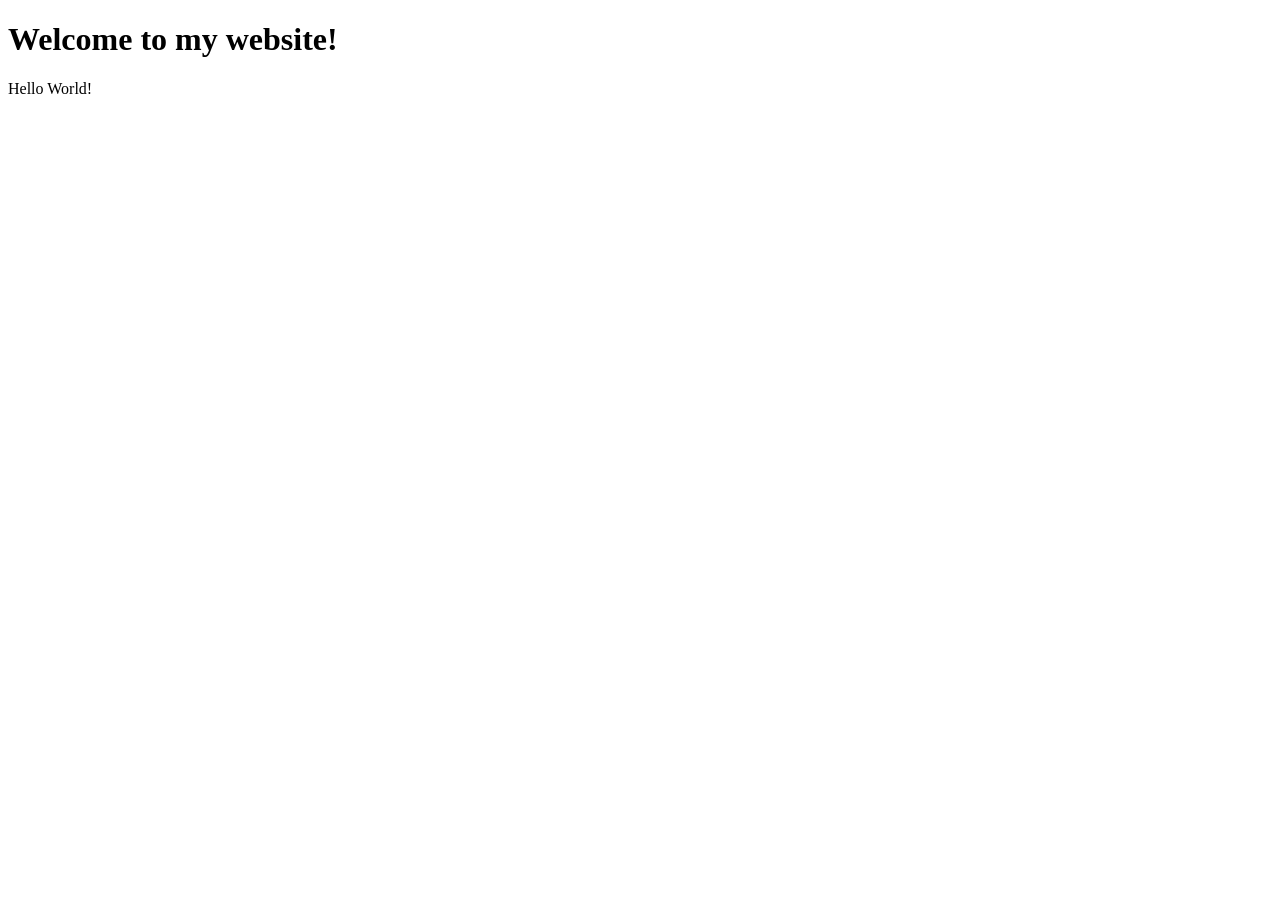
<file: 00-demo-website/index.html>
<!DOCTYPE html>
<html lang="en">
    <head>
        <meta charset="UTF-8" />
        <meta name="viewport" content="width=device-width, initial-scale=1.0" />
        <title>My Website</title>
    </head>
    <body>
        <h1>Welcome to my website!</h1>
        <p>Hello World!</p>

        <!-- <script>
            alert("Hi, there!");
        </script> -->
        <script src="script.js"></script>
    </body>
</html>
</file>
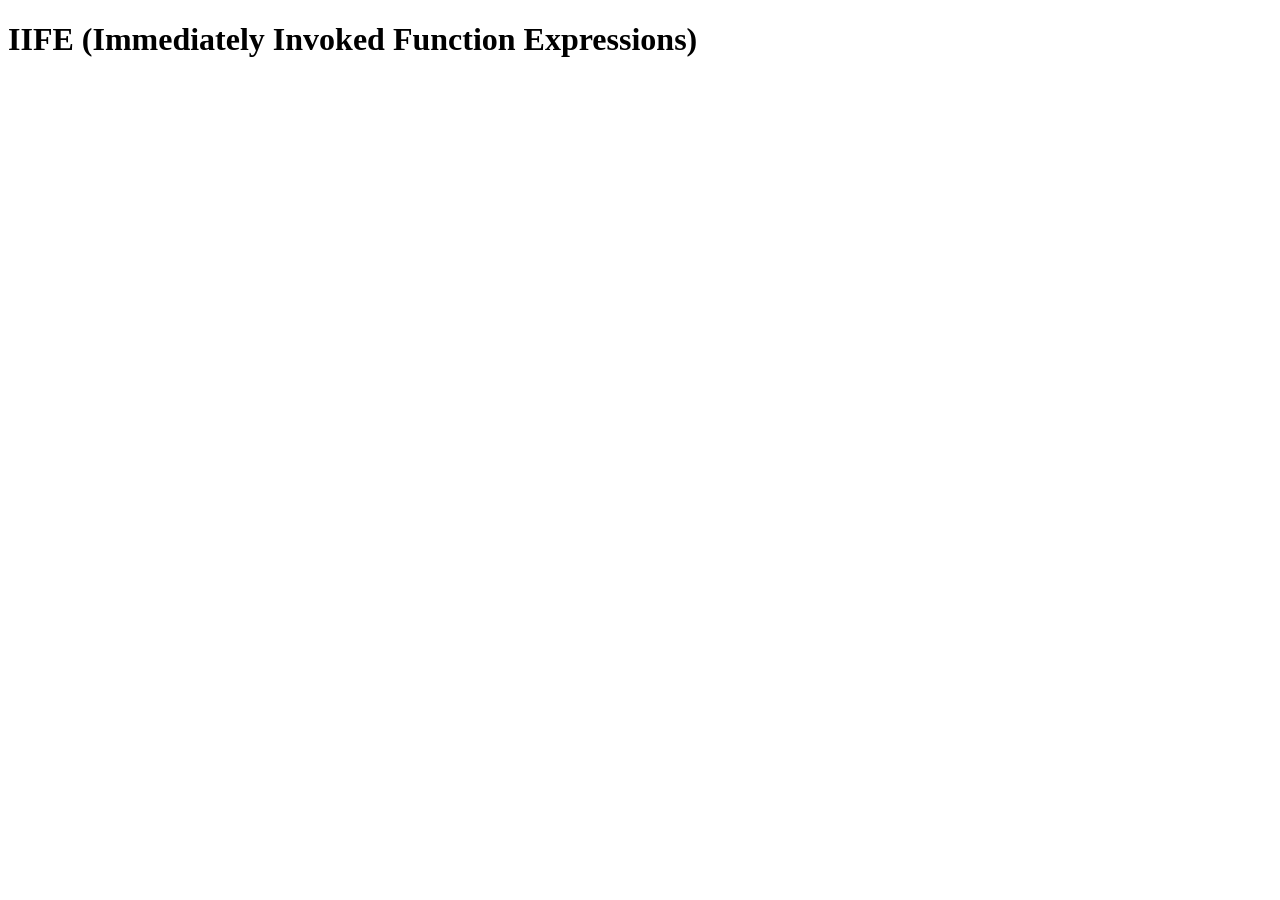
<file: 03-functions-scope/08-iife/index.html>
<!DOCTYPE html>
<html lang="en">
    <head>
        <meta charset="UTF-8" />
        <meta http-equiv="X-UA-Compatible" content="IE=edge" />
        <meta name="viewport" content="width=device-width, initial-scale=1.0" />
        <title>IIFE (Immediately Invoked Function Expressions)</title>
    </head>
    <body>
        <h1>IIFE (Immediately Invoked Function Expressions)</h1>
        <script src="otherscript.js"></script>
        <script src="script.js"></script>
    </body>
</html>
</file>
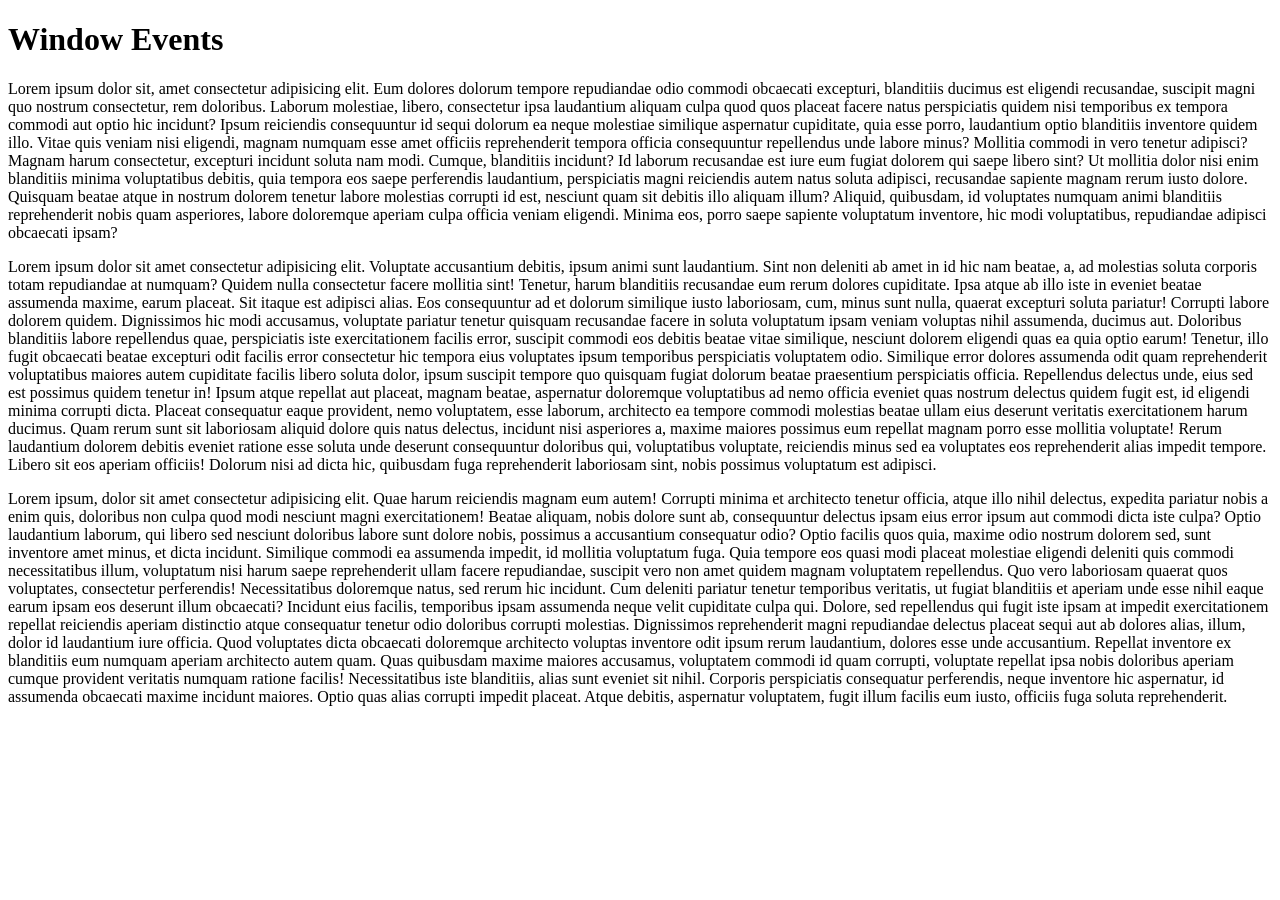
<file: 07-events/10-window-events/index.html>
<!DOCTYPE html>
<html lang="en">
    <head>
        <meta charset="UTF-8" />
        <meta http-equiv="X-UA-Compatible" content="IE=edge" />
        <meta name="viewport" content="width=device-width, initial-scale=1.0" />
        <!-- Script in head -->
        <!-- Use `defer` when you put script in head -->
        <script src="./script.js" defer></script>
        <title>Window Events</title>
    </head>
    <body>
        <h1>Window Events</h1>

        <p>
            Lorem ipsum dolor sit, amet consectetur adipisicing elit. Eum
            dolores dolorum tempore repudiandae odio commodi obcaecati
            excepturi, blanditiis ducimus est eligendi recusandae, suscipit
            magni quo nostrum consectetur, rem doloribus. Laborum molestiae,
            libero, consectetur ipsa laudantium aliquam culpa quod quos placeat
            facere natus perspiciatis quidem nisi temporibus ex tempora commodi
            aut optio hic incidunt? Ipsum reiciendis consequuntur id sequi
            dolorum ea neque molestiae similique aspernatur cupiditate, quia
            esse porro, laudantium optio blanditiis inventore quidem illo. Vitae
            quis veniam nisi eligendi, magnam numquam esse amet officiis
            reprehenderit tempora officia consequuntur repellendus unde labore
            minus? Mollitia commodi in vero tenetur adipisci? Magnam harum
            consectetur, excepturi incidunt soluta nam modi. Cumque, blanditiis
            incidunt? Id laborum recusandae est iure eum fugiat dolorem qui
            saepe libero sint? Ut mollitia dolor nisi enim blanditiis minima
            voluptatibus debitis, quia tempora eos saepe perferendis laudantium,
            perspiciatis magni reiciendis autem natus soluta adipisci,
            recusandae sapiente magnam rerum iusto dolore. Quisquam beatae atque
            in nostrum dolorem tenetur labore molestias corrupti id est,
            nesciunt quam sit debitis illo aliquam illum? Aliquid, quibusdam, id
            voluptates numquam animi blanditiis reprehenderit nobis quam
            asperiores, labore doloremque aperiam culpa officia veniam eligendi.
            Minima eos, porro saepe sapiente voluptatum inventore, hic modi
            voluptatibus, repudiandae adipisci obcaecati ipsam?
        </p>

        <p>
            Lorem ipsum dolor sit amet consectetur adipisicing elit. Voluptate
            accusantium debitis, ipsum animi sunt laudantium. Sint non deleniti
            ab amet in id hic nam beatae, a, ad molestias soluta corporis totam
            repudiandae at numquam? Quidem nulla consectetur facere mollitia
            sint! Tenetur, harum blanditiis recusandae eum rerum dolores
            cupiditate. Ipsa atque ab illo iste in eveniet beatae assumenda
            maxime, earum placeat. Sit itaque est adipisci alias. Eos
            consequuntur ad et dolorum similique iusto laboriosam, cum, minus
            sunt nulla, quaerat excepturi soluta pariatur! Corrupti labore
            dolorem quidem. Dignissimos hic modi accusamus, voluptate pariatur
            tenetur quisquam recusandae facere in soluta voluptatum ipsam veniam
            voluptas nihil assumenda, ducimus aut. Doloribus blanditiis labore
            repellendus quae, perspiciatis iste exercitationem facilis error,
            suscipit commodi eos debitis beatae vitae similique, nesciunt
            dolorem eligendi quas ea quia optio earum! Tenetur, illo fugit
            obcaecati beatae excepturi odit facilis error consectetur hic
            tempora eius voluptates ipsum temporibus perspiciatis voluptatem
            odio. Similique error dolores assumenda odit quam reprehenderit
            voluptatibus maiores autem cupiditate facilis libero soluta dolor,
            ipsum suscipit tempore quo quisquam fugiat dolorum beatae
            praesentium perspiciatis officia. Repellendus delectus unde, eius
            sed est possimus quidem tenetur in! Ipsum atque repellat aut
            placeat, magnam beatae, aspernatur doloremque voluptatibus ad nemo
            officia eveniet quas nostrum delectus quidem fugit est, id eligendi
            minima corrupti dicta. Placeat consequatur eaque provident, nemo
            voluptatem, esse laborum, architecto ea tempore commodi molestias
            beatae ullam eius deserunt veritatis exercitationem harum ducimus.
            Quam rerum sunt sit laboriosam aliquid dolore quis natus delectus,
            incidunt nisi asperiores a, maxime maiores possimus eum repellat
            magnam porro esse mollitia voluptate! Rerum laudantium dolorem
            debitis eveniet ratione esse soluta unde deserunt consequuntur
            doloribus qui, voluptatibus voluptate, reiciendis minus sed ea
            voluptates eos reprehenderit alias impedit tempore. Libero sit eos
            aperiam officiis! Dolorum nisi ad dicta hic, quibusdam fuga
            reprehenderit laboriosam sint, nobis possimus voluptatum est
            adipisci.
        </p>

        <p>
            Lorem ipsum, dolor sit amet consectetur adipisicing elit. Quae harum
            reiciendis magnam eum autem! Corrupti minima et architecto tenetur
            officia, atque illo nihil delectus, expedita pariatur nobis a enim
            quis, doloribus non culpa quod modi nesciunt magni exercitationem!
            Beatae aliquam, nobis dolore sunt ab, consequuntur delectus ipsam
            eius error ipsum aut commodi dicta iste culpa? Optio laudantium
            laborum, qui libero sed nesciunt doloribus labore sunt dolore nobis,
            possimus a accusantium consequatur odio? Optio facilis quos quia,
            maxime odio nostrum dolorem sed, sunt inventore amet minus, et dicta
            incidunt. Similique commodi ea assumenda impedit, id mollitia
            voluptatum fuga. Quia tempore eos quasi modi placeat molestiae
            eligendi deleniti quis commodi necessitatibus illum, voluptatum nisi
            harum saepe reprehenderit ullam facere repudiandae, suscipit vero
            non amet quidem magnam voluptatem repellendus. Quo vero laboriosam
            quaerat quos voluptates, consectetur perferendis! Necessitatibus
            doloremque natus, sed rerum hic incidunt. Cum deleniti pariatur
            tenetur temporibus veritatis, ut fugiat blanditiis et aperiam unde
            esse nihil eaque earum ipsam eos deserunt illum obcaecati? Incidunt
            eius facilis, temporibus ipsam assumenda neque velit cupiditate
            culpa qui. Dolore, sed repellendus qui fugit iste ipsam at impedit
            exercitationem repellat reiciendis aperiam distinctio atque
            consequatur tenetur odio doloribus corrupti molestias. Dignissimos
            reprehenderit magni repudiandae delectus placeat sequi aut ab
            dolores alias, illum, dolor id laudantium iure officia. Quod
            voluptates dicta obcaecati doloremque architecto voluptas inventore
            odit ipsum rerum laudantium, dolores esse unde accusantium. Repellat
            inventore ex blanditiis eum numquam aperiam architecto autem quam.
            Quas quibusdam maxime maiores accusamus, voluptatem commodi id quam
            corrupti, voluptate repellat ipsa nobis doloribus aperiam cumque
            provident veritatis numquam ratione facilis! Necessitatibus iste
            blanditiis, alias sunt eveniet sit nihil. Corporis perspiciatis
            consequatur perferendis, neque inventore hic aspernatur, id
            assumenda obcaecati maxime incidunt maiores. Optio quas alias
            corrupti impedit placeat. Atque debitis, aspernatur voluptatem,
            fugit illum facilis eum iusto, officiis fuga soluta reprehenderit.
        </p>
    </body>
</html>
</file>
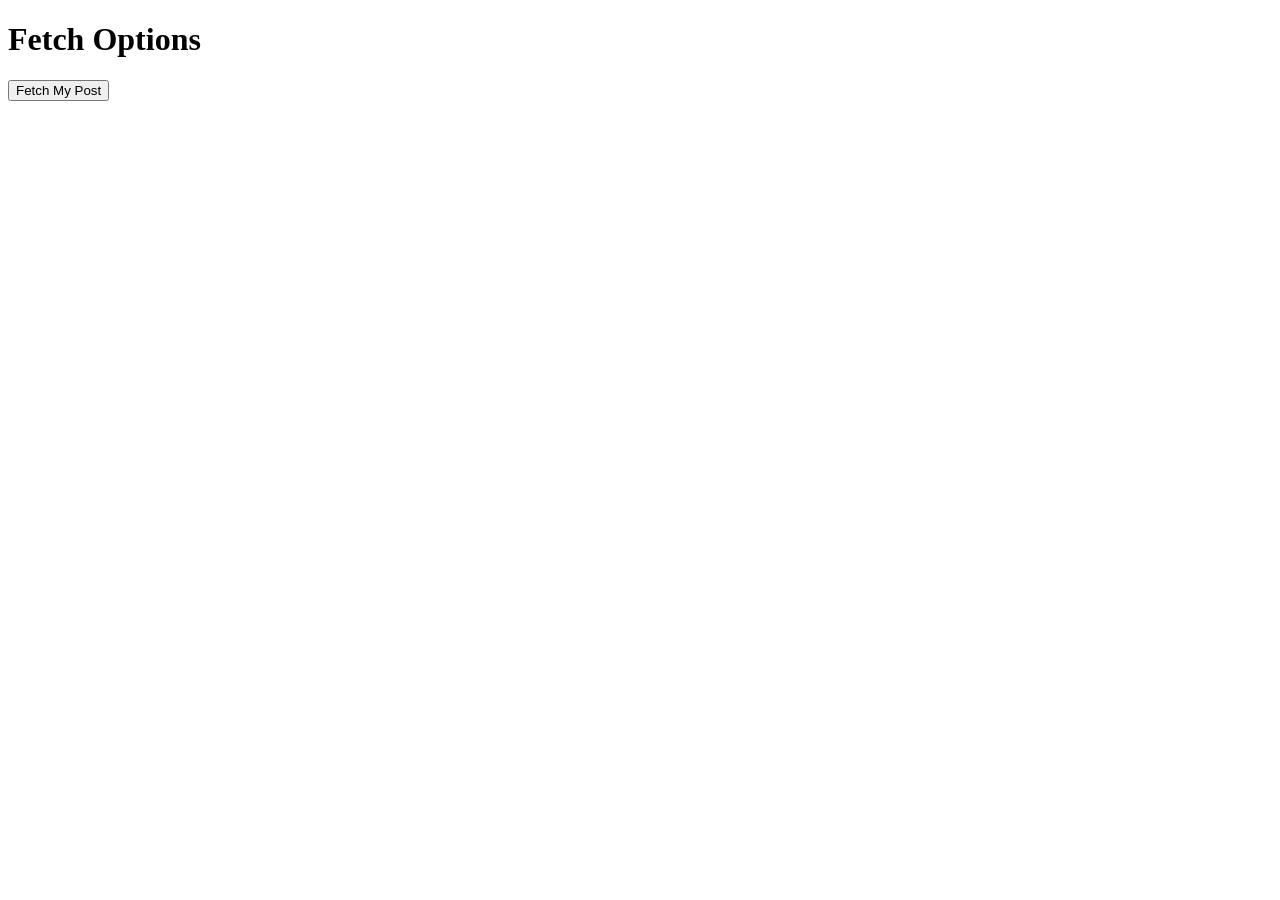
<file: 10-fetch-and-async-await/03-fetch-options/index.html>
<!DOCTYPE html>
<html lang="en">
    <head>
        <meta charset="UTF-8" />
        <meta http-equiv="X-UA-Compatible" content="IE=edge" />
        <meta name="viewport" content="width=device-width, initial-scale=1.0" />
        <title>Fetch Options</title>
    </head>
    <body>
        <h1>Fetch Options</h1>
        <div class="my-post"></div>
        <button id="fetch-post" class="button">Fetch My Post</button>
        <div class="posts"></div>

        <script src="./script.js"></script>
    </body>
</html>
</file>
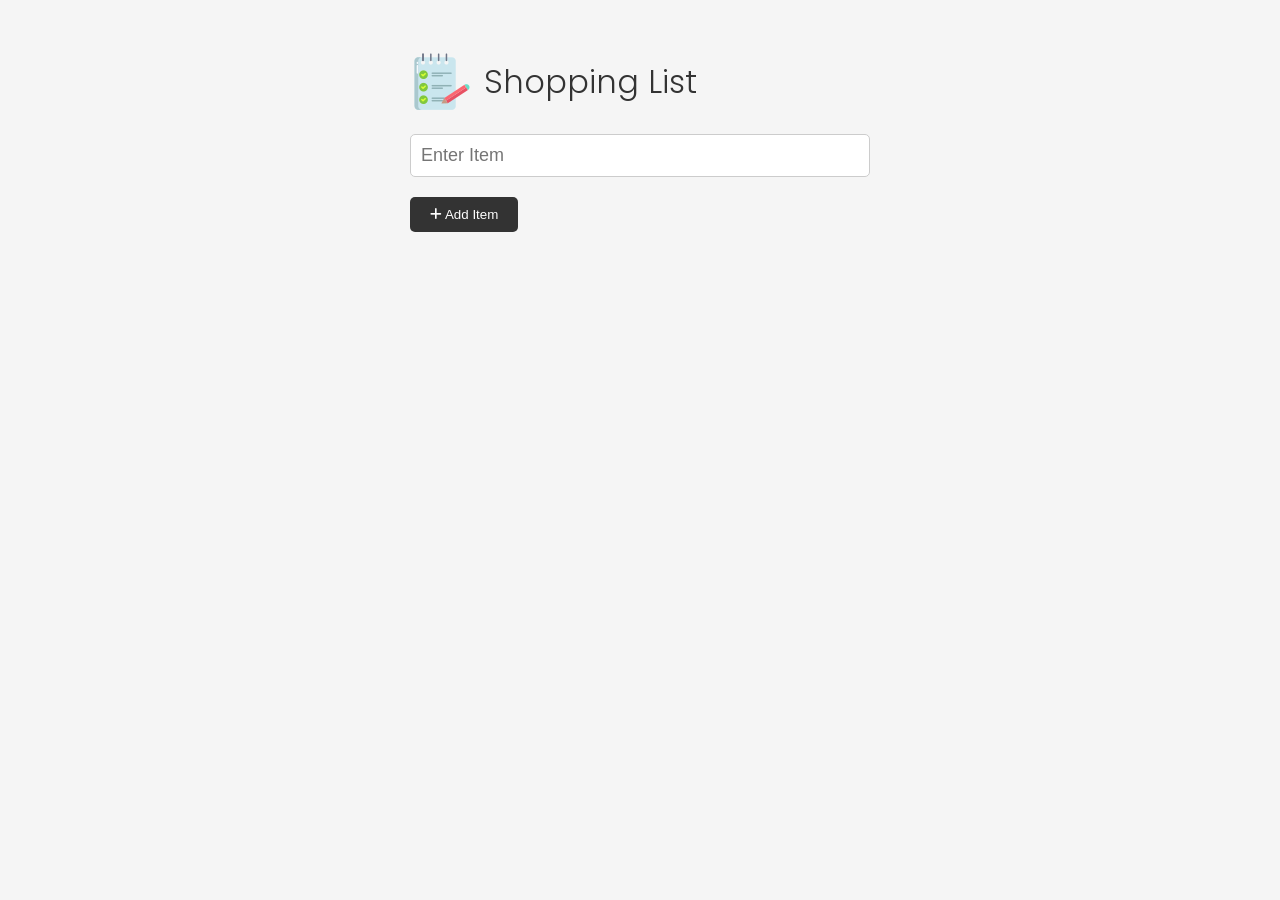
<file: 08-shopping-list-project/100-shopping-list/shopping-list/index.html>
<!DOCTYPE html>
<html lang="en">
    <head>
        <meta charset="UTF-8" />
        <meta http-equiv="X-UA-Compatible" content="IE=edge" />
        <meta name="viewport" content="width=device-width, initial-scale=1.0" />
        <link
            rel="stylesheet"
            href="https://cdnjs.cloudflare.com/ajax/libs/font-awesome/6.1.2/css/all.min.css"
            integrity="sha512-1sCRPdkRXhBV2PBLUdRb4tMg1w2YPf37qatUFeS7zlBy7jJI8Lf4VHwWfZZfpXtYSLy85pkm9GaYVYMfw5BC1A=="
            crossorigin="anonymous"
            referrerpolicy="no-referrer"
        />
        <link rel="stylesheet" href="style.css" />
        <title>Shopping List</title>
    </head>
    <body>
        <div class="container">
            <header>
                <img src="images/note.png" alt="" />
                <h1>Shopping List</h1>
            </header>
            <form id="item-form">
                <div class="form-control">
                    <input
                        type="text"
                        class="form-input"
                        id="item-input"
                        name="item"
                        placeholder="Enter Item"
                    />
                </div>
                <div class="form-control">
                    <button type="submit" class="btn">
                        <i class="fa-solid fa-plus"></i> Add Item
                    </button>
                </div>
            </form>

            <div class="filter">
                <input
                    type="text"
                    class="form-input-filter"
                    id="filter"
                    placeholder="Filter Items"
                />
            </div>

            <ul id="item-list" class="items">
                <!-- <li>
                    Apples
                    <button class="remove-item btn-link text-red">
                        <i class="fa-solid fa-xmark"></i>
                    </button>
                </li>
                <li>
                    Orange Juice
                    <button class="remove-item btn-link text-red">
                        <i class="fa-solid fa-xmark"></i>
                    </button>
                </li>
                <li>
                    Oreos
                    <button class="remove-item btn-link text-red">
                        <i class="fa-solid fa-xmark"></i>
                    </button>
                </li>
                <li>
                    Milk
                    <button class="remove-item btn-link text-red">
                        <i class="fa-solid fa-xmark"></i>
                    </button>
                </li> -->
            </ul>

            <button id="clear" class="btn-clear">Clear All</button>
        </div>

        <script src="script.js"></script>
    </body>
</html>
</file>
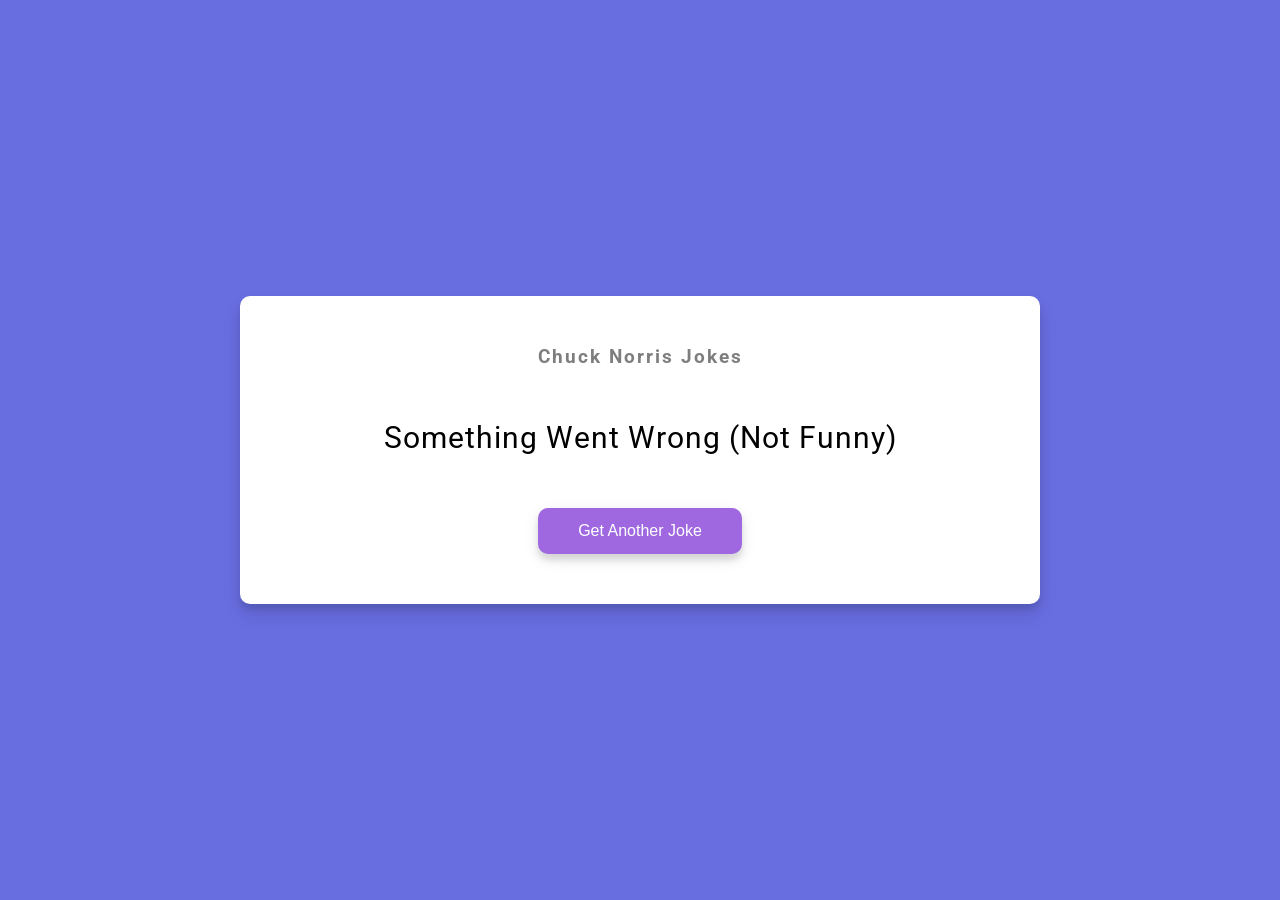
<file: 09-asynchronous-javascript/05-joke-generator-challenge/chuck-joke-generator/index.html>
<!DOCTYPE html>
<html lang="en">
    <head>
        <meta charset="UTF-8" />
        <meta name="viewport" content="width=device-width, initial-scale=1.0" />
        <link rel="stylesheet" href="style.css" />
        <title>Chuck Jokes</title>
    </head>
    <body>
        <div class="container">
            <h3>Chuck Norris Jokes</h3>
            <div id="joke" class="joke">Loading...</div>
            <div>
                <a
                    id="joke-link"
                    class="link hidden"
                    target="_blank"
                    rel="noopener noreferrer"
                >
            </div>

            <button id="joke-btn" class="btn">Get Another Joke</button>
        </div>
        <script src="script.js"></script>
    </body>
</html>
</file>
<file: 08-shopping-list-project/100-shopping-list/shopping-list/style.css>
@import url('https://fonts.googleapis.com/css2?family=Poppins:wght@300;400;700&display=swap');

*,
*::before,
*::after {
  margin: 0;
  padding: 0;
  box-sizing: border-box;
}

body {
  font-family: 'Poppins', sans-serif;
  font-size: 16px;
  line-height: 1.5;
  color: #333;
  background-color: #f5f5f5;
}

header {
  display: flex;
  justify-content: flex-start;
  align-items: center;
  margin-bottom: 20px;
}

header h1 {
  font-weight: 300;
  margin-left: 10px;
}

.container {
  max-width: 500px;
  margin: 30px auto;
  padding: 20px;
}

/* Form & Input */
.form-input {
  width: 100%;
  font-size: 18px;
  margin-bottom: 20px;
  padding: 10px;
  border: 1px solid #ccc;
  border-radius: 5px;
  outline: none;
}

.form-input-filter {
  margin-top: 20px;
  width: 100%;
  font-size: 18px;
  margin-bottom: 20px;
  padding: 10px;
  border: none;
  border-bottom: 1px solid #ccc;
  background: transparent;
  outline: none;
}

/* Buttons */
.btn {
  background-color: #333;
  color: #fff;
  border: none;
  border-radius: 5px;
  padding: 10px 20px;
  cursor: pointer;
}

.btn:hover {
  background-color: #444;
}

.btn-link {
  font-size: 16px;
  background-color: transparent;
  color: #333;
  border: none;
  padding: 0;
  cursor: pointer;
}

.btn-clear {
  margin-top: 20px;
  width: 100%;
  font-size: 16px;
  background-color: transparent;
  color: #333;
  border: 1px solid #ccc;
  border-radius: 5px;
  padding: 10px 20px;
  cursor: pointer;
}

.btn-clear:hover {
  background-color: #f1f1f1;
}

.text-red {
  color: red;
}

/* Items */

.items {
  margin-top: 20px;
  display: flex;
  flex-wrap: wrap;
}

.items li {
  display: flex;
  justify-content: space-between;
  width: 45%;
  border: 1px solid #ccc;
  border-radius: 5px;
  padding: 10px 15px;
  margin: 0 5px 20px;
  font-weight: 700;
}

@media (max-width: 500px) {
  .items li {
    width: 100%;
  }
}
</file>
<file: 09-asynchronous-javascript/05-joke-generator-challenge/chuck-joke-generator/style.css>
@import url('https://fonts.googleapis.com/css2?family=Roboto:wght@400;700&display=swap');

* {
    box-sizing: border-box;
}

body {
    background-color: #686de0;
    font-family: 'Roboto', sans-serif;
    display: flex;
    flex-direction: column;
    align-items: center;
    justify-content: center;
    height: 100vh;
    overflow: hidden;
    margin: 0;
    padding: 20px;
}

.container {
    background-color: #fff;
    border-radius: 10px;
    box-shadow: 0 10px 20px rgba(0, 0, 0, 0.1), 0 6px 6px rgba(0, 0, 0, 0.1);
    padding: 50px 20px;
    text-align: center;
    max-width: 100%;
    width: 800px;
}

h3 {
    margin: 0;
    opacity: 0.5;
    letter-spacing: 2px;
}

.joke {
    font-size: 30px;
    letter-spacing: 1px;
    line-height: 40px;
    margin: 50px auto;
    max-width: 600px;
}

.btn {
    background-color: #9f68e0;
    color: #fff;
    border: 0;
    border-radius: 10px;
    box-shadow: 0 5px 15px rgba(0, 0, 0, 0.1), 0 6px 6px rgba(0, 0, 0, 0.1);
    padding: 14px 40px;
    font-size: 16px;
    cursor: pointer;
}

.btn:active {
    transform: scale(0.98);
}

.btn:focus {
    outline: 0;
}

.link:hidden {
    display: none;
}
</file>
